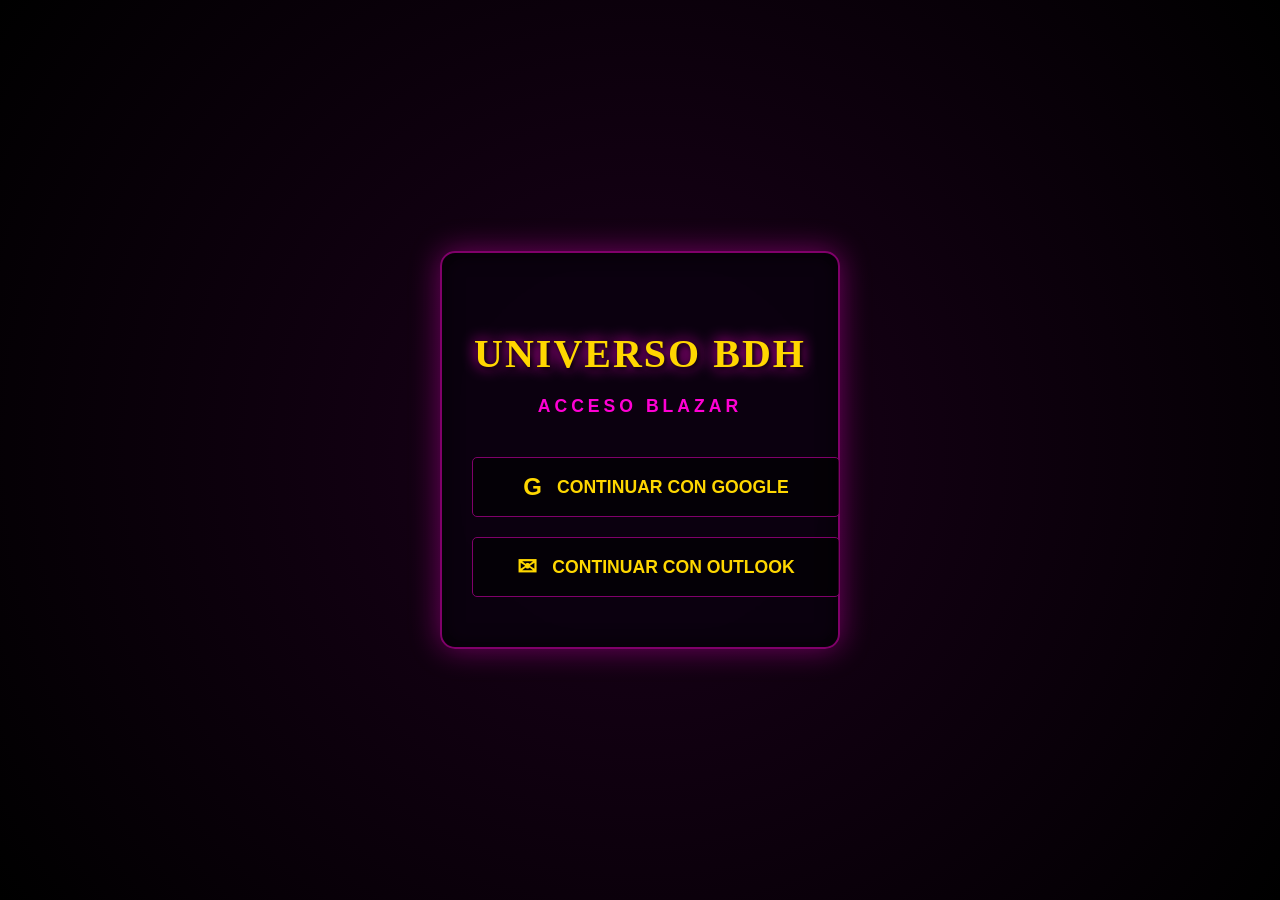
<file: index.html>
<!TIPODOC SQR 🐍🕸️>
<SQR lang="es">
    <meta charset="UTF-8">
    <meta name="viewport" content="width=device-width, initial-scale=1.0">
    <title>BLAZAR ON READY - AUTORIZACIÓN</title>
</🕷🕸>
</🛸>
</🌹>
</🐛🦇>

<body style="background-color: #05000a; background-image: radial-gradient(circle at 50% 50%, #1a001a 0%, #000000 100%); margin: 0; padding: 0; display: flex; justify-content: center; align-items: center; min-height: 100vh; font-family: 'OLD ENGLISH TEXT', 'Times New Roman', serif; overflow: hidden;">

    <style>
        :root {
            --magenta-neon: #ff00d4;
            --magenta-oscuro: #80006a;
            --oro-bdh: #FFD700;
            --fondo-panel: rgba(10, 0, 15, 0.85);
            --borde-resplandor: rgba(255, 0, 212, 0.4);
        }

        .contenedor-maestro {
            width: 400px;
            background: var(--fondo-panel);
            border: 2px solid var(--magenta-oscuro);
            border-radius: 15px;
            box-shadow: 0 0 30px var(--borde-resplandor), inset 0 0 20px rgba(0,0,0,0.8);
            backdrop-filter: blur(10px);
            display: flex;
            flex-direction: column;
            align-items: center;
            padding: 50px 30px;
            box-sizing: border-box;
        }

        .marca-titulo {
            color: var(--oro-bdh);
            font-size: 2.5rem;
            text-align: center;
            margin-bottom: 5px;
            text-shadow: 2px 2px 5px #000, 0 0 15px var(--magenta-neon);
            letter-spacing: 2px;
        }

        .marca-subtitulo {
            color: var(--magenta-neon);
            font-size: 1.1rem;
            margin-bottom: 40px;
            font-family: sans-serif;
            letter-spacing: 4px;
            text-transform: uppercase;
            text-align: center;
        }

        .botones-oauth {
            width: 100%;
            display: flex;
            flex-direction: column;
            gap: 20px;
        }

        /* Enlaces nativos que funcionan como botones. Cero JavaScript */
        .btn-google, .btn-outlook {
            display: flex;
            align-items: center;
            justify-content: center;
            width: 100%;
            background: rgba(0, 0, 0, 0.6);
            border: 1px solid var(--magenta-oscuro);
            color: var(--oro-bdh);
            padding: 15px;
            font-size: 1.1rem;
            font-family: sans-serif;
            font-weight: bold;
            text-decoration: none;
            border-radius: 5px;
            transition: 0.3s;
            text-transform: uppercase;
        }

        .btn-google:hover, .btn-outlook:hover {
            border-color: var(--magenta-neon);
            box-shadow: 0 0 15px rgba(255, 0, 212, 0.3);
            background: linear-gradient(90deg, #000, var(--magenta-oscuro));
            color: #fff;
        }

        .btn-icon {
            font-size: 1.5rem;
            margin-right: 15px;
        }
    </style>

    <div class="contenedor-maestro">
        <h1 class="marca-titulo">UNIVERSO BDH</h1>
        <h2 class="marca-subtitulo">Acceso Blazar</h2>
        
        <div class="botones-oauth">
            <!-- Redirige a su servidor Python para iniciar el flujo con Google -->
            <a href="https://auth.galaxymanager.system/auth/google/login" class="btn-google">
    <span class="btn-icon">G</span> Continuar con Google
</a> </a>

            <!-- Redirige a su servidor Python para iniciar el flujo con Outlook -->
            <a href="/api/auth/outlook" class="btn-outlook">
                <span class="btn-icon">✉</span> Continuar con Outlook
            </a>
        </div>
    </div>

</body>
</file>
